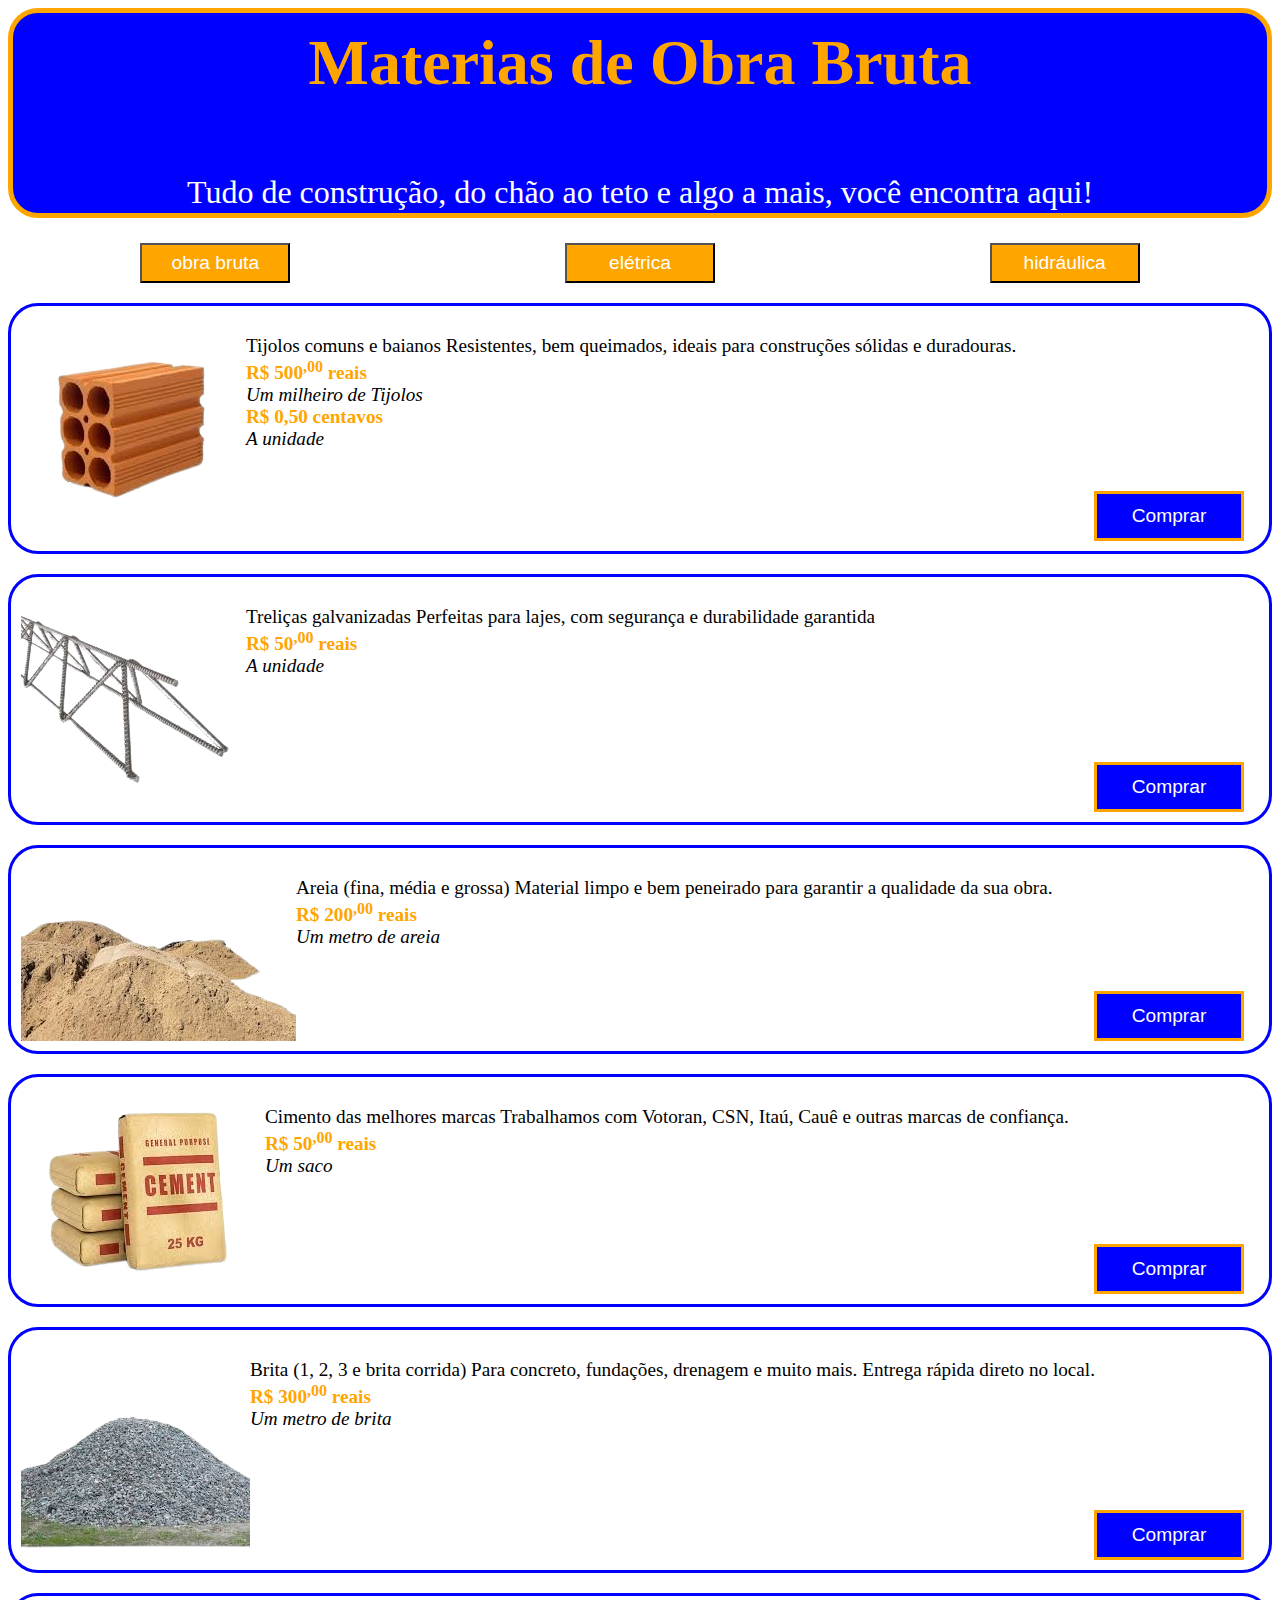
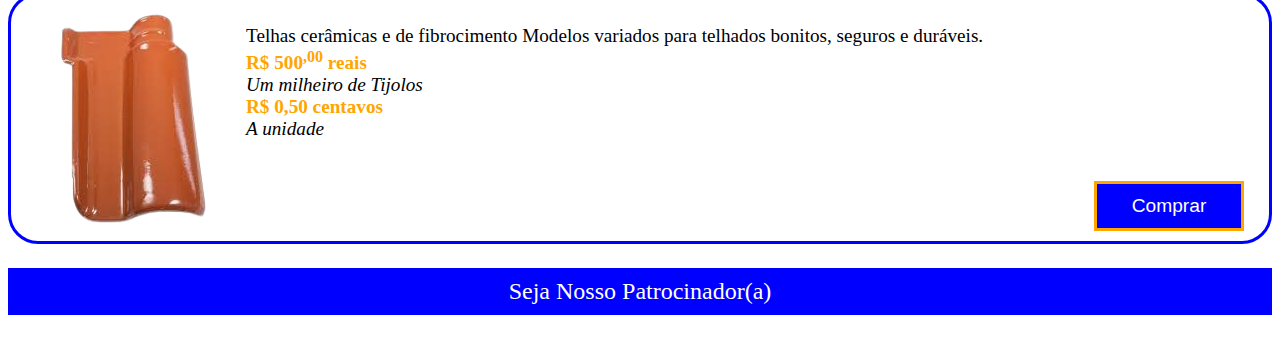
<file: index.html>
<!DOCTYPE html>
<html lang="en">
<head>
    <meta charset="UTF-8">
    <meta name="viewport" content="width=device-width, initial-scale=1.0">
    <title>pagina 1 <br> Mateirias de Construção</title>
    <link rel="stylesheet" href="style.css">
</head>
<body>
    <div id="titulo">
        <h1>Materias de Obra Bruta</h1>
        <p>
            Tudo de construção, do chão ao teto e
            algo a mais, você encontra aqui!
        </p>
    </div>

    <div id="menu-partes">
        <button id="bot01" onclick=" window.location.href='index.html' ">obra bruta</button>
        <button id="bot02" onclick="window.location.href='eletrica.html'">elétrica</button>
        <button id="bot03" onclick="window.location.href='hidraulica.html'">hidráulica</button>
    </div>

    <div class="imgTijolo">
        <img src="imgTijolo-removebg-preview.png" alt="imagemTijolo">
        <p>
            Tijolos comuns e baianos Resistentes, bem queimados, ideais para construções sólidas e duradouras. <br> <strong>R$ 500<sup>,00</sup> reais</strong> <br><em >Um milheiro de Tijolos</em> <br> <strong>R$ 0,50 centavos</strong> <br> <em> A unidade</em>
            <button id="botTijolo">Comprar</button>
        </p> 
        

    </div>
    
    <div class="imgTrelica">
        <img src="imgTrelica-removebg-preview.png" alt="imagemTreliça">
        <p>
            Treliças galvanizadas Perfeitas para lajes, com segurança e durabilidade garantida<br> <strong>R$ 50<sup>,00</sup> reais</strong> <br> <em>A unidade</em> <button id="botTrelica">Comprar</button>
        </p>
    </div>

    <div class="imgAreia">
        <img src="imgAreia-removebg-preview.png" alt="imagemAreia">
        <p>
            Areia (fina, média e grossa) Material limpo e bem peneirado para garantir a qualidade da sua obra. <br> <strong>R$ 200<sup>,00</sup> reais</strong> <br><em >Um metro de areia</em> <button id="botAreia">Comprar</button>
        </p> 
    </div>

    <div class="imgCimento">
        <img src="imgCimento-removebg-preview.png" alt="imagemCimento">
        <p>
            Cimento das melhores marcas Trabalhamos com Votoran, CSN, Itaú, Cauê e outras marcas de confiança. <br> <strong>R$ 50<sup>,00</sup> reais</strong> <br><em >Um saco</em> <button id="botCimento">Comprar</button>
        </p>
    </div>

    <div class="imgBrita">
        <img src="imgBrita-removebg-preview.png" alt="imagemBrita">
        <p>
            Brita (1, 2, 3 e brita corrida) Para concreto, fundações, drenagem e muito mais. Entrega rápida direto no local. <br> <strong>R$ 300<sup>,00</sup> reais</strong> <br><em >Um metro de brita</em> <button id="botBrita">Comprar</button>
        </p>
    </div>

    <div class="imgTelha">
        <img src="imgTelha-removebg-preview.png" alt="imagemTelha">
        <p>
            Telhas cerâmicas e de fibrocimento Modelos variados para telhados bonitos, seguros e duráveis. <br> <strong>R$ 500<sup>,00</sup> reais</strong> <br><em >Um milheiro de Tijolos</em> <br> <strong>R$ 0,50 centavos</strong> <br> <em>A unidade</em> <button id="botTelha">Comprar</button>
        </p>
    </div>

    <p id="final">Seja Nosso Patrocinador(a)</p>

    <script src="script.js"></script>

</body>
</html>
</file>
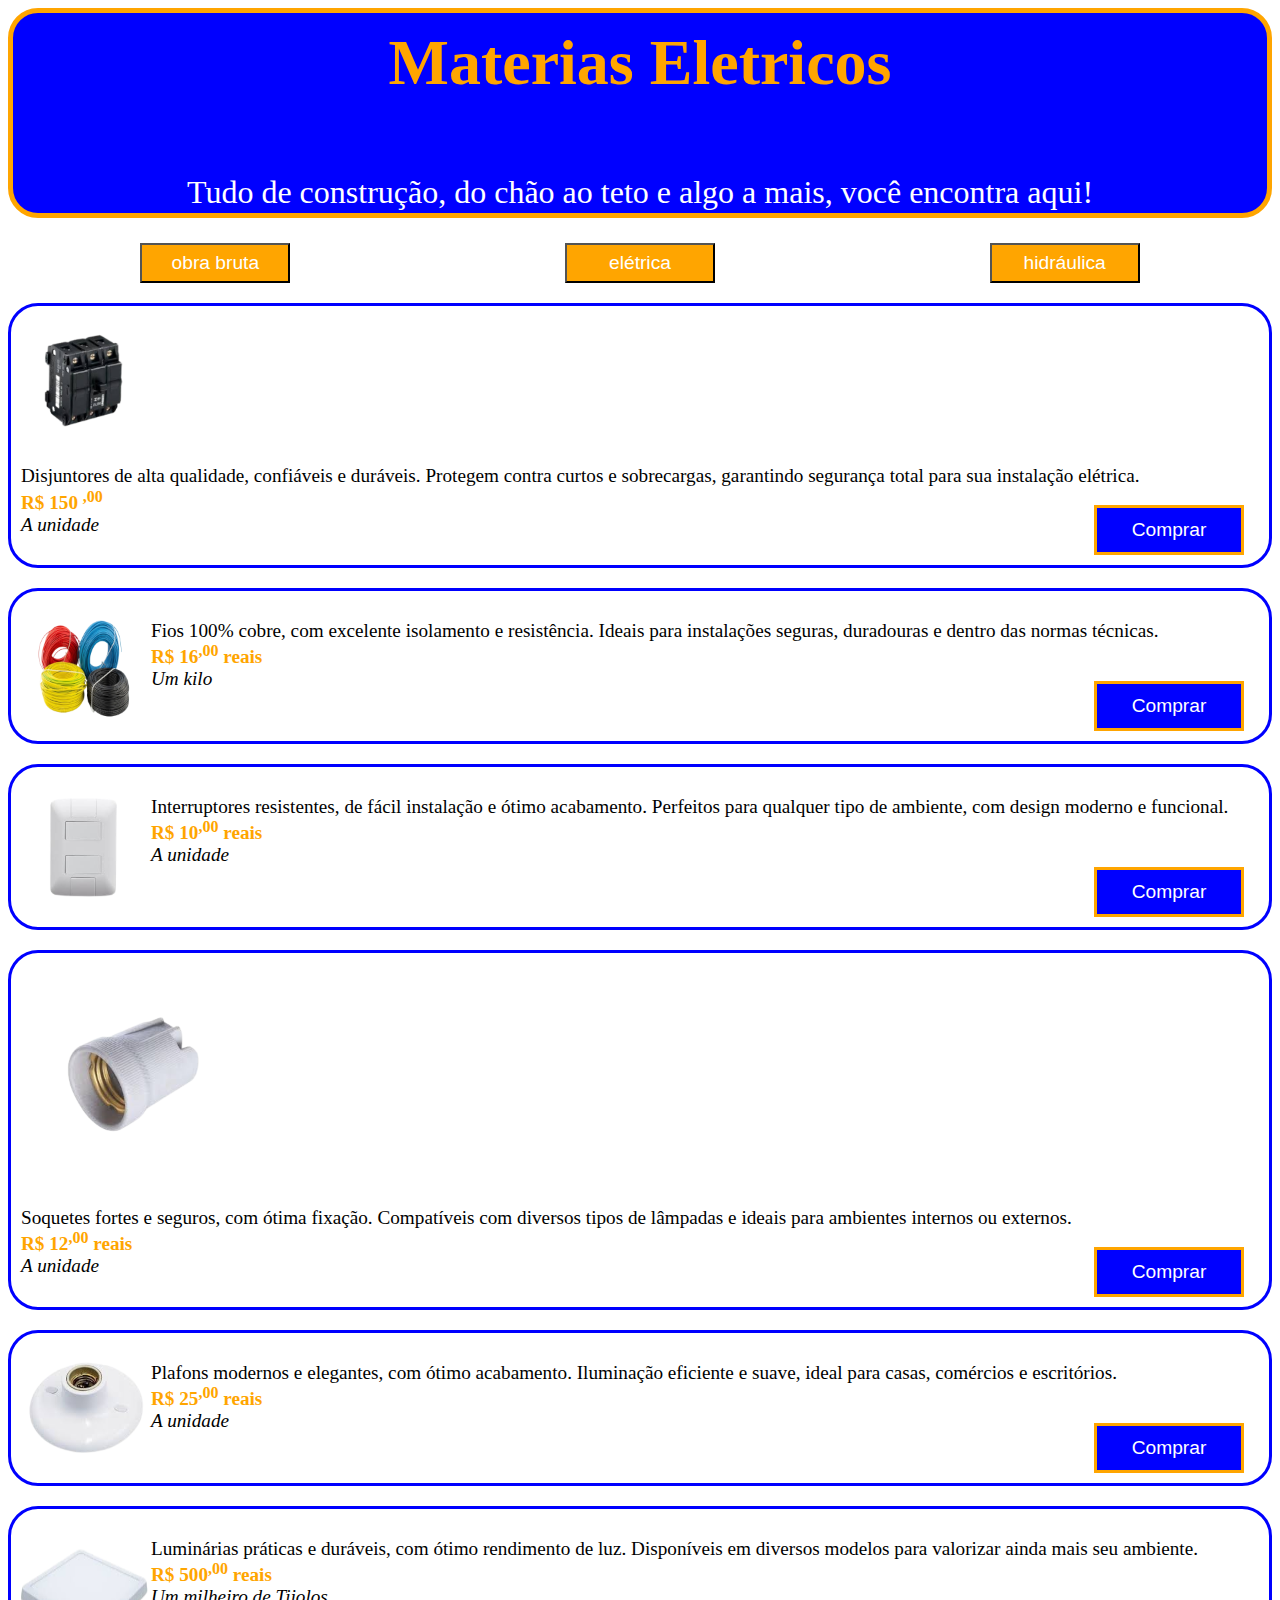
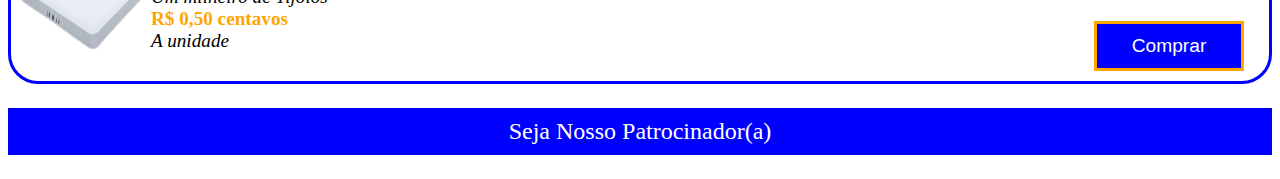
<file: eletrica.html>
<!DOCTYPE html>
<html lang="en">
<head>
    <meta charset="UTF-8">
    <meta name="viewport" content="width=device-width, initial-scale=1.0">
    <title> pagina 2 <br> Mateirias de Construção</title>
    <link rel="stylesheet" href="eletrica.css">
</head>
<body>
    <div id="titulo">
        <h1>Materias Eletricos</h1>
        <p>
            Tudo de construção, do chão ao teto e
            algo a mais, você encontra aqui!
        </p>
    </div>

    <div id="menu-partes">
        <button id="bot01" onclick=" window.location.href='index.html' ">obra bruta</button>
        <button id="bot02" onclick="window.location.href='eletrica.html'">elétrica</button>
        <button id="bot03" onclick="window.location.href='hidraulica.html'">hidráulica</button>
    </div>

    <div class="imgdijuntor">
        <img src="dijuntor-removebg-preview.png" alt="imagemDijuntor">
        <p>
            Disjuntores de alta qualidade, confiáveis e duráveis. Protegem contra curtos e sobrecargas, garantindo segurança total para sua instalação elétrica.<br> <strong>R$ 150 <sup>,00</sup></strong> <br> <em> A unidade</em>
            <button id="botdijuntor">Comprar</button>
        </p> 
        

    </div>
    
    <div class="imgfios">
        <img src="fios-removebg-preview.png" alt="imagemFios">
        <p>
            Fios 100% cobre, com excelente isolamento e resistência. Ideais para instalações seguras, duradouras e dentro das normas técnicas.<br> <strong>R$ 16<sup>,00</sup> reais</strong> <br> <em>Um kilo</em> <button id="botfios">Comprar</button>
        </p>
    </div>

    <div class="imginterruptor">
        <img src="interruptor-removebg-preview.png" alt="imagemInterruptor">
        <p>
            Interruptores resistentes, de fácil instalação e ótimo acabamento. Perfeitos para qualquer tipo de ambiente, com design moderno e funcional. <br> <strong>R$ 10<sup>,00</sup> reais</strong> <br><em >A unidade</em> <button id="botinterruptor">Comprar</button>
        </p> 
    </div>

    <div class="imgsoquete">
        <img src="soquete-removebg-preview.png" alt="imagemSoquete">
        <p>
            Soquetes fortes e seguros, com ótima fixação. Compatíveis com diversos tipos de lâmpadas e ideais para ambientes internos ou externos. <br> <strong>R$ 12<sup>,00</sup> reais</strong> <br><em >A unidade</em> <button id="botsoquete">Comprar</button>
        </p>
    </div>

    <div class="imgpafom">
        <img src="pafom-removebg-preview.png" alt="imagemPafom">
        <p>
            Plafons modernos e elegantes, com ótimo acabamento. Iluminação eficiente e suave, ideal para casas, comércios e escritórios. <br> <strong>R$ 25<sup>,00</sup> reais</strong> <br><em >A unidade</em> <button id="botpafom">Comprar</button>
        </p>
    </div>

    <div class="imgLuminaria">
        <img src="luminaria-removebg-preview.png" alt="imagemluminaria">
        <p>
            Luminárias práticas e duráveis, com ótimo rendimento de luz. Disponíveis em diversos modelos para valorizar ainda mais seu ambiente. <br> <strong>R$ 500<sup>,00</sup> reais</strong> <br><em >Um milheiro de Tijolos</em> <br> <strong>R$ 0,50 centavos</strong> <br> <em>A unidade</em> <button id="botluminaria">Comprar</button>
        </p>
    </div>

    <p id="final">Seja Nosso Patrocinador(a)</p>

</body>
</html>
</file>
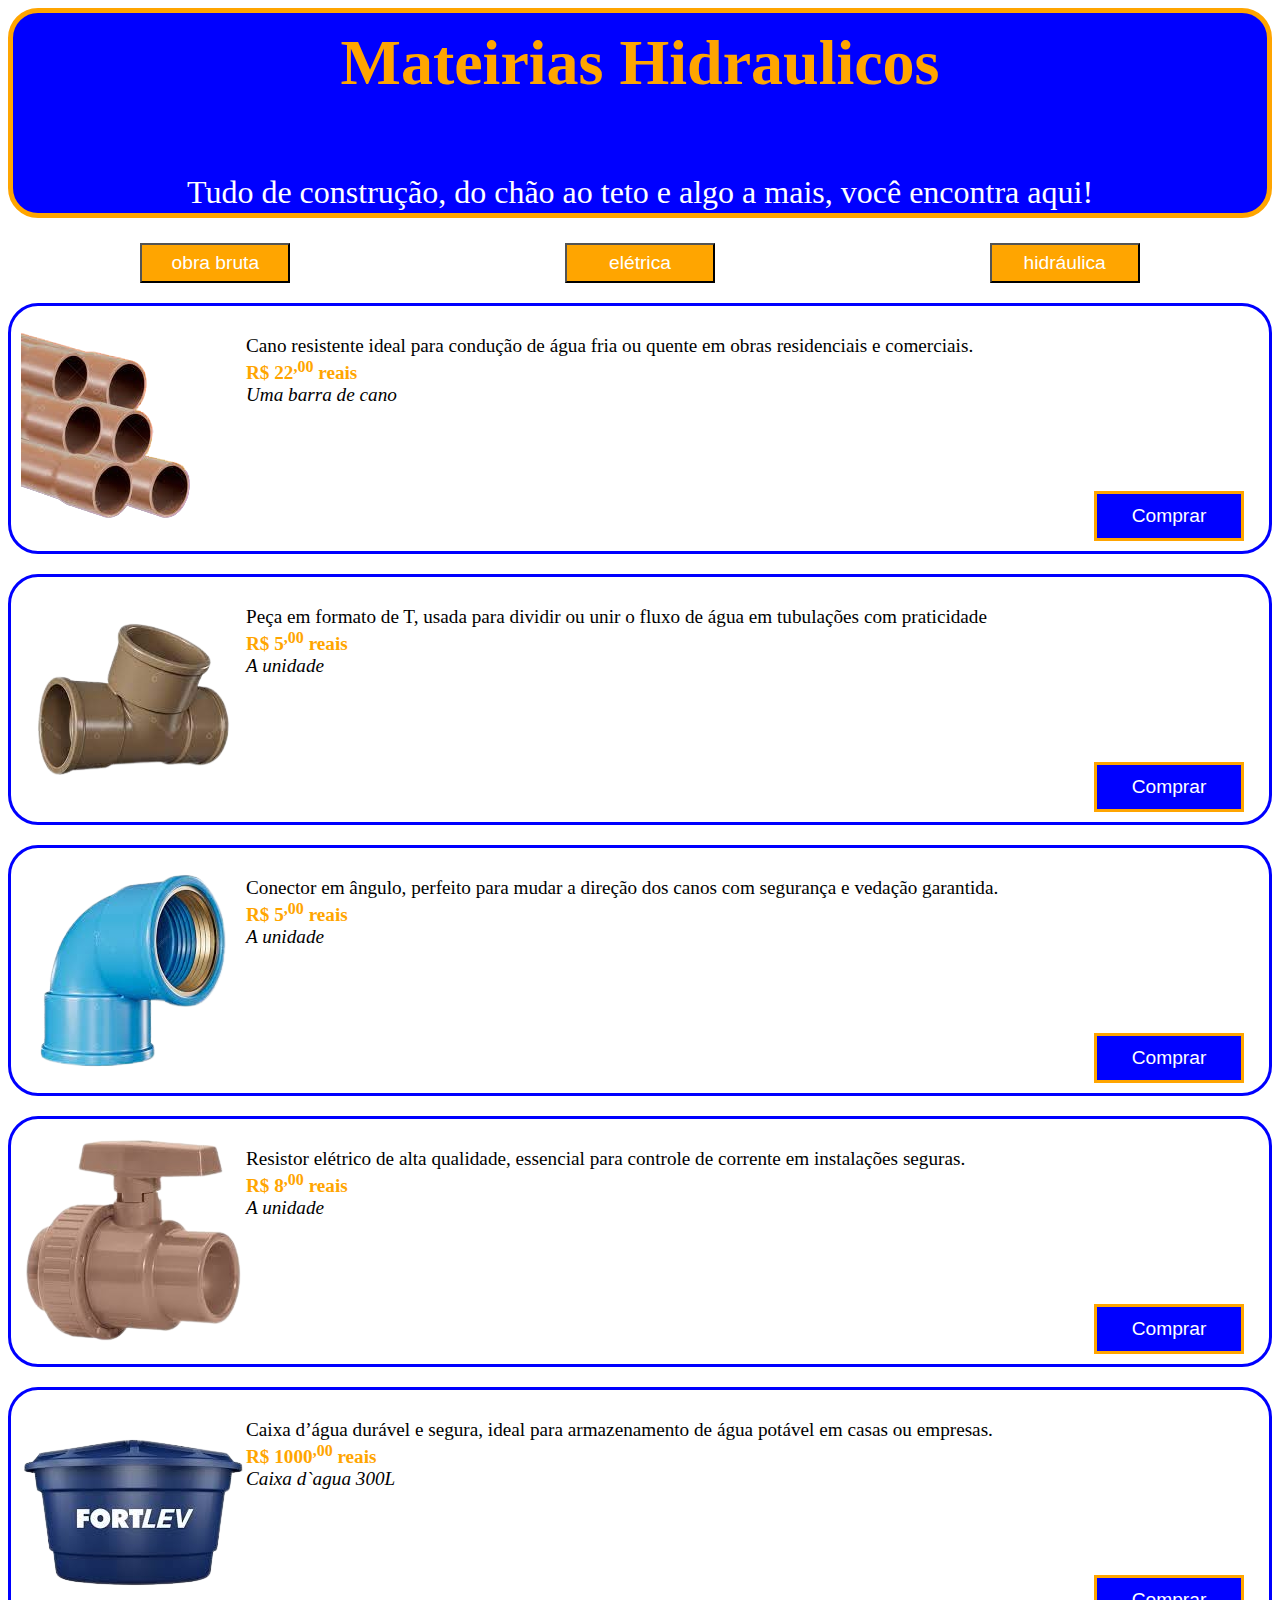
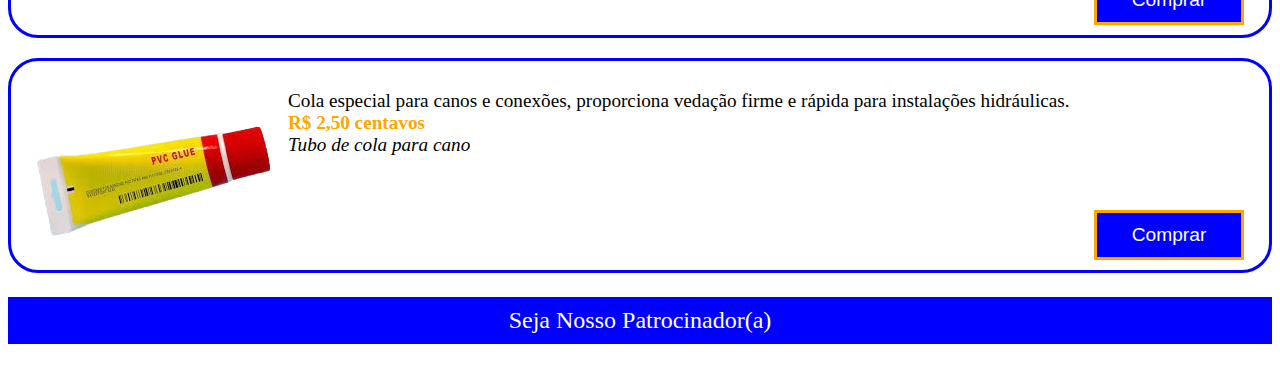
<file: hidraulica.html>
<!DOCTYPE html>
<html lang="en">
<head>
    <meta charset="UTF-8">
    <meta name="viewport" content="width=device-width, initial-scale=1.0">
    <title>pagina 3 <br>Mateirias de Construção</title>
    <link rel="stylesheet" href="hidraulica.css">
</head>
<body>
    <div id="titulo">
        <h1>Mateirias Hidraulicos</h1>
        <p>
            Tudo de construção, do chão ao teto e
            algo a mais, você encontra aqui!
        </p>
    </div>

    <div id="menu-partes">
        <button id="bot01" onclick=" window.location.href='index.html' ">obra bruta</button>
        <button id="bot02" onclick="window.location.href='eletrica.html'">elétrica</button>
        <button id="bot03" onclick="window.location.href='hidraulica.html'">hidráulica</button>
    </div>

    <div class="imgCano">
        <img src="imagemCano-removebg-preview.png" alt="imagemCano">
        <p>
            Cano resistente ideal para condução de água fria ou quente em obras residenciais e comerciais.<br> <strong>R$ 22<sup>,00</sup> reais</strong> <br><em >Uma barra de cano</em>
            <button id="botCano">Comprar</button>
        </p> 
        

    </div>
    
    <div class="imgT">
        <img src="imagemT-removebg-preview.png" alt="imagemT">
        <p>
            Peça em formato de T, usada para dividir ou unir o fluxo de água em tubulações com praticidade<br> <strong>R$ 5<sup>,00</sup> reais</strong> <br> <em>A unidade</em> <button id="botT">Comprar</button>
        </p>
    </div>

    <div class="imgJ">
        <img src="imgJoelho-removebg-preview.png" alt="imagemJoelho">
        <p>
            Conector em ângulo, perfeito para mudar a direção dos canos com segurança e vedação garantida.<br> <strong>R$ 5<sup>,00</sup> reais</strong> <br><em >A unidade</em> <button id="botJ">Comprar</button>
        </p> 
    </div>

    <div class="imgregistro">
        <img src="imagemregistro-removebg-preview.png" alt="imagemRegistro">
        <p>
            Resistor elétrico de alta qualidade, essencial para controle de corrente em instalações seguras.<br> <strong>R$ 8<sup>,00</sup> reais</strong> <br><em >A unidade</em> <button id="botregistro">Comprar</button>
        </p>
    </div>

    <div class="imgCaixaDeAgua">
        <img src="imagemCaixad_agua-removebg-preview.png" alt="imagemCaixaDeAgua">
        <p>
            Caixa d’água durável e segura, ideal para armazenamento de água potável em casas ou empresas.<br> <strong>R$ 1000<sup>,00</sup> reais</strong> <br><em >Caixa d`agua 300L</em> <button id="botCaixaDeAgua">Comprar</button>
        </p>
    </div>

    <div class="imgcolar">
        <img src="imagenCola-removebg-preview.png" alt="imagemColar">
        <p>
            Cola especial para canos e conexões, proporciona vedação firme e rápida para instalações hidráulicas.<br><strong>R$ 2,50 centavos</strong> <br> <em>Tubo de cola para cano</em> <button id="botcolar">Comprar</button>
        </p>
    </div>

    <p id="final">Seja Nosso Patrocinador(a)</p>

</body>
</html>
</file>
<file: style.css>
div#titulo {
    background-color: blue;
    height: 200px; 
    display: flex;
    flex-direction: column;
    align-items: center;
    justify-content: center;
    border: solid orange 5px;
    border-radius: 30px;
    color: orange;
    font-size: clamp(1.2rem, 3vw, 2rem);
}

div#titulo p {
    color: rgb(255, 255, 255);
}

/* MENU */
div#menu-partes {
    margin-top: 25px;
    display: flex;
    justify-content: space-around;
    flex-wrap: wrap;
    gap: 10px;
}

#bot01, #bot02, #bot03 {
    background-color: orange;
    color: white;
    width: 150px;
    height: 40px;
    font-size: clamp(1rem, 2.5vw, 1.2rem);
}

/* ITENS COM IMAGEM */
.imgTijolo, .imgTrelica, .imgAreia, .imgCimento, .imgBrita, .imgTelha {
    position: relative;
    border: solid blue 3px;
    margin-top: 20px;
    border-radius: 30px;
    display: flex;
    flex-wrap: wrap;
    font-family: cursive;
    font-size: clamp(0.2rem, 1.5vw, 2rem);
    padding: 10px;
}

@media (max-width: 900px) {
    .imgTijolo, .imgTrelica, .imgAreia, .imgCimento, .imgBrita, .imgTelha { 
    position: relative;
    border: solid blue 3px;
    margin-top: 20px;
    border-radius: 30px;
    display: flex;
    flex-wrap: wrap;
    font-family: cursive;
    font-size: clamp(0.75rem, 0.1vw, 0.1rem);
    padding: 10px;
    }
}

/* TEXTOS */
strong {
    color: orange;
}

em {
    font-size: clamp(0.9rem, 2.5vw, 1.2rem);
}

/* BOTÕES DE COMPRA */
#botTijolo, #botTrelica, #botAreia, #botCimento, #botBrita, #botTelha {
    position: absolute;
    right: 25px;
    bottom: 10px;
    width: 150px;
    height: 50px;
    background-color: blue;
    border: solid orange;
    color: white;
    font-size: clamp(1rem, 2.5vw, 1.2rem);
    transition: 0.3s;
}

/* BOTÕES - RESPONSIVO NO CELULAR */
@media (max-width: 600px) {
    #botTijolo, #botTrelica, #botAreia, #botCimento, #botBrita, #botTelha {
        position: static;
        width: 100%;
        height: 45px;
        display: block;
        margin: 20px auto 0 auto;
    }
}

/* FINAL */
#final {
    text-align: center;
    background-color: blue;
    font-size: clamp(1rem, 3vw, 1.5rem);
    color: white;
    padding: 10px;
}
</file>
<file: eletrica.css>
div#titulo {
    background-color: blue;
    height: 200px; 
    display: flex;
    flex-direction: column;
    align-items: center;
    justify-content: center;
    border: solid orange 5px;
    border-radius: 30px;
    color: orange;
    font-size: clamp(1.2rem, 3vw, 2rem);
}

div#titulo p {
    color: rgb(255, 255, 255);
}

/* MENU */
div#menu-partes {
    margin-top: 25px;
    display: flex;
    justify-content: space-around;
    flex-wrap: wrap;
    gap: 10px;
}

#bot01, #bot02, #bot03 {
    background-color: orange;
    color: white;
    width: 150px;
    height: 40px;
    font-size: clamp(1rem, 2.5vw, 1.2rem);
}

/* ITENS COM IMAGEM */
.imgdijuntor, .imgfios, .imginterruptor, .imgsoquete, .imgpafom, .imgLuminaria {
    position: relative;
    border: solid blue 3px;
    margin-top: 20px;
    border-radius: 30px;
    display: flex;
    flex-wrap: wrap;
    font-family: cursive;
    font-size: clamp(0.2rem, 1.5vw, 2rem);
    padding: 10px;
}

@media (max-width: 900px) {
    .imgdijuntor, .imgfios, .imginterruptor, .imgsoquete, .imgpafom, .imgLuminaria { 
    position: relative;
    border: solid blue 3px;
    margin-top: 20px;
    border-radius: 30px;
    display: flex;
    flex-wrap: wrap;
    font-family: cursive;
    font-size: clamp(0.75rem, 0.1vw, 0.1rem);
    padding: 10px;
    }
}

/* TEXTOS */
strong {
    color: orange;
}

em {
    font-size: clamp(0.9rem, 2.5vw, 1.2rem);
}

/* BOTÕES DE COMPRA */
#botdijuntor, #botfios, #botinterruptor, #botsoquete, #botpafom, #botluminaria {
    position: absolute;
    right: 25px;
    bottom: 10px;
    width: 150px;
    height: 50px;
    background-color: blue;
    border: solid orange;
    color: white;
    font-size: clamp(1rem, 2.5vw, 1.2rem);
    transition: 0.3s;
}

/* BOTÕES - RESPONSIVO NO CELULAR */
@media (max-width: 600px) {
    #botdijuntor, #botfios, #botinterruptor, #botsoquete, #botpafom, #botluminaria {
        position: static;
        width: 100%;
        height: 45px;
        display: block;
        margin: 20px auto 0 auto;
    }
}

/* FINAL */
#final {
    text-align: center;
    background-color: blue;
    font-size: clamp(1rem, 3vw, 1.5rem);
    color: white;
    padding: 10px;
}
</file>
<file: hidraulica.css>
div#titulo {
    background-color: blue;
    height: 200px; 
    display: flex;
    flex-direction: column;
    align-items: center;
    justify-content: center;
    border: solid orange 5px;
    border-radius: 30px;
    color: orange;
    font-size: clamp(1.2rem, 3vw, 2rem);
}

div#titulo p {
    color: rgb(255, 255, 255);
}

/* MENU */
div#menu-partes {
    margin-top: 25px;
    display: flex;
    justify-content: space-around;
    flex-wrap: wrap;
    gap: 10px;
}

#bot01, #bot02, #bot03 {
    background-color: orange;
    color: white;
    width: 150px;
    height: 40px;
    font-size: clamp(1rem, 2.5vw, 1.2rem);
}

/* ITENS COM IMAGEM */
.imgCano, .imgT, .imgJ, .imgregistro, .imgCaixaDeAgua, .imgcolar {
    position: relative;
    border: solid blue 3px;
    margin-top: 20px;
    border-radius: 30px;
    display: flex;
    flex-wrap: wrap;
    font-family: cursive;
    font-size: clamp(0.2rem, 1.5vw, 2rem);
    padding: 10px;
}

@media (max-width: 900px) {
    .imgCano, .imgT, .imgJ, .imgregistro, .imgCaixaDeAgua, .imgcolar { 
    position: relative;
    border: solid blue 3px;
    margin-top: 20px;
    border-radius: 30px;
    display: flex;
    flex-wrap: wrap;
    font-family: cursive;
    font-size: clamp(0.75rem, 0.1vw, 0.1rem);
    padding: 10px;
    }
}

/* TEXTOS */
strong {
    color: orange;
}

em {
    font-size: clamp(0.9rem, 2.5vw, 1.2rem);
}

/* BOTÕES DE COMPRA */
#botCano, #botT, #botJ, #botregistro, #botCaixaDeAgua, #botcolar {
    position: absolute;
    right: 25px;
    bottom: 10px;
    width: 150px;
    height: 50px;
    background-color: blue;
    border: solid orange;
    color: white;
    font-size: clamp(1rem, 2.5vw, 1.2rem);
    transition: 0.3s;
}

/* BOTÕES - RESPONSIVO NO CELULAR */
@media (max-width: 600px) {
    #botCano, #botT, #botJ, #botregistro, #botCaixaDeAgua, #botcolar {
        position: static;
        width: 100%;
        height: 45px;
        display: block;
        margin: 20px auto 0 auto;
    }
}

/* FINAL */
#final {
    text-align: center;
    background-color: blue;
    font-size: clamp(1rem, 3vw, 1.5rem);
    color: white;
    padding: 10px;
}
</file>
